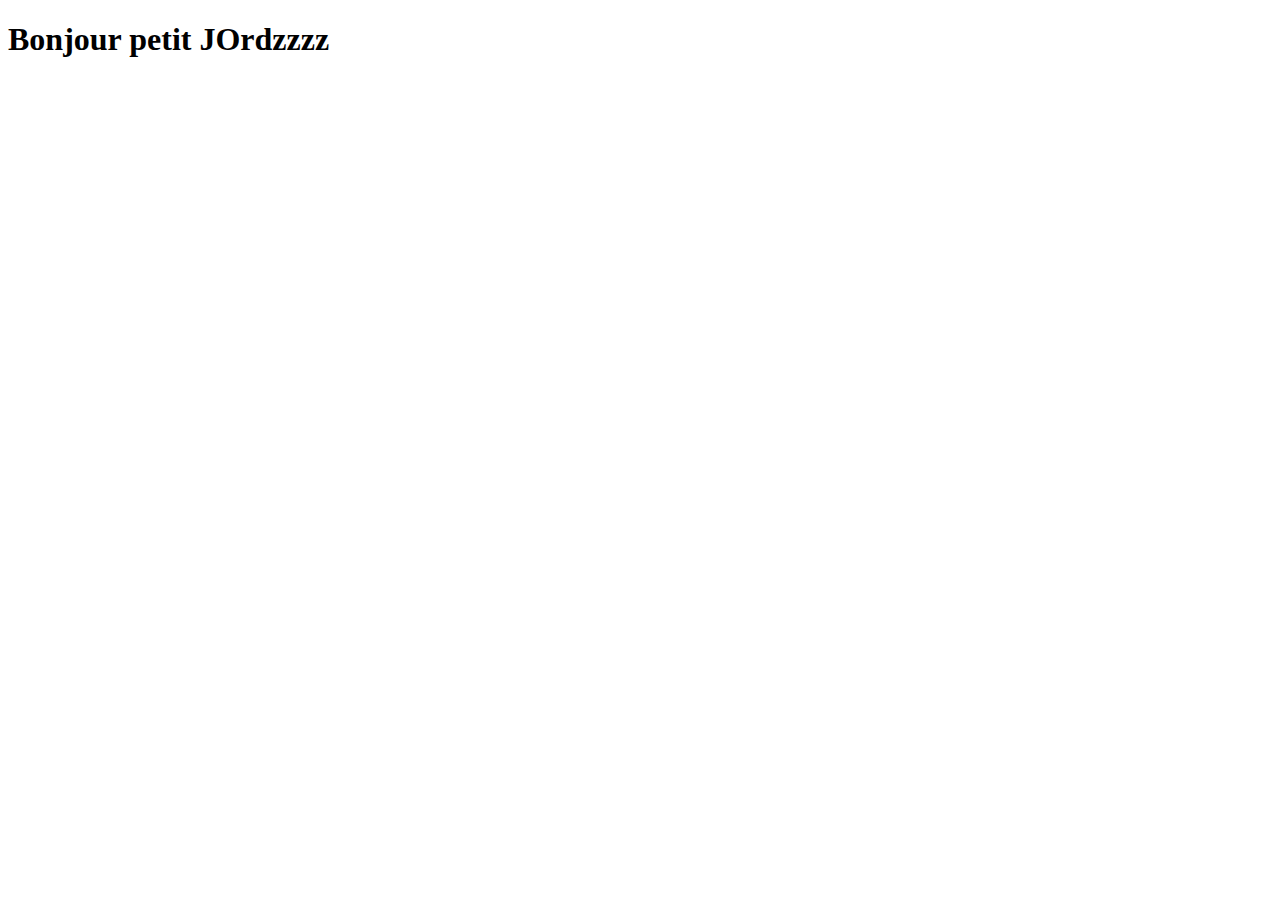
<file: TP2/index.html>
<!DOCTYPE html>
<html lang="en">
<head>
    <meta charset="UTF-8">
    <meta name="viewport" content="width=device-width, initial-scale=1.0">
    <title>Coucou le JOrdzzzz</title>
</head>
<body>
    <h1>Bonjour petit JOrdzzzz</h1>
</body>
</html>
</file>
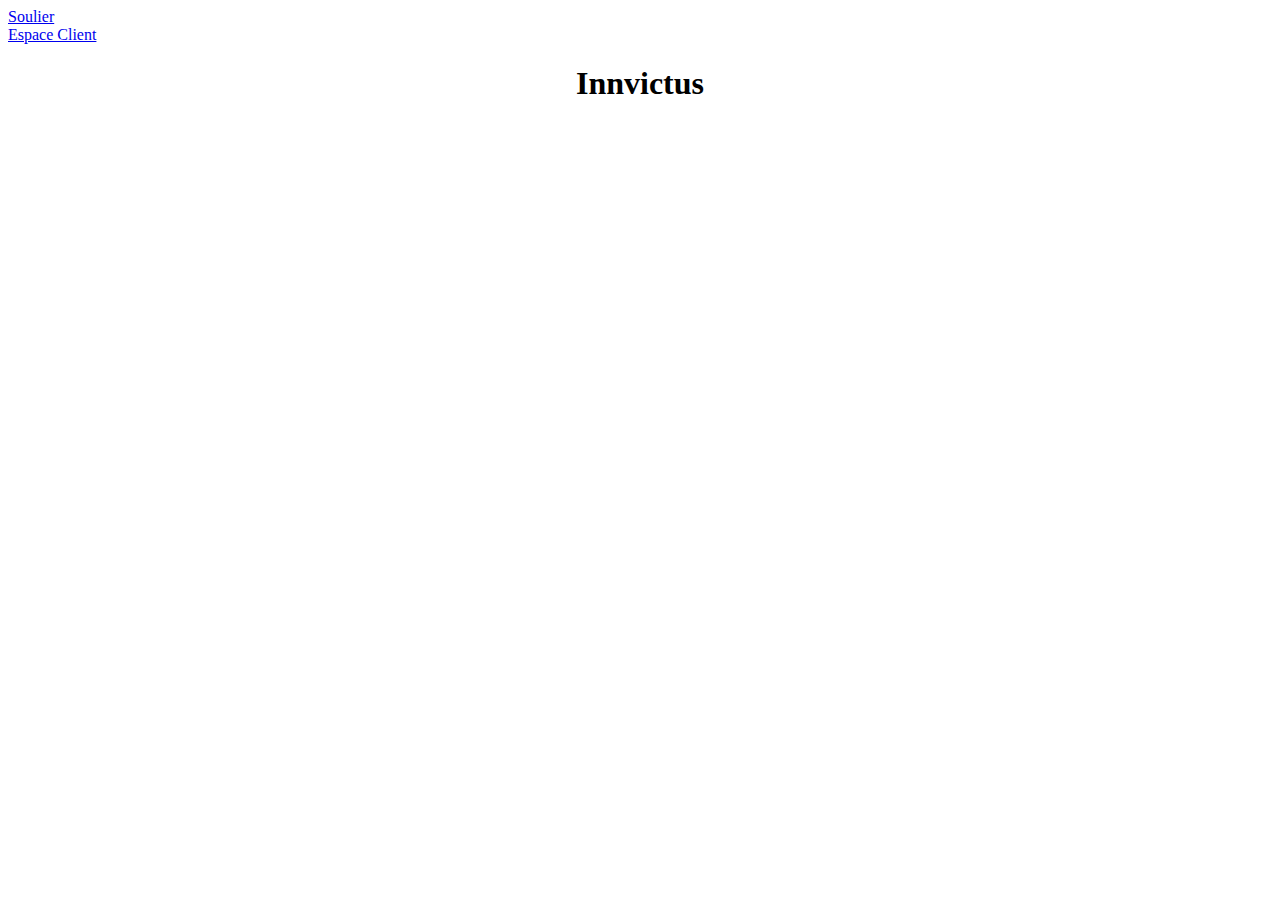
<file: TP2/HOME.html>
<!DOCTYPE html>
<html lang="en">

<head>
    <meta charset="UTF-8">
    <link rel="stylesheet" href="menu.css" />
    <meta name="viewport" content="width=device-width, initial-scale=1.0">
    <title>Page initiale</title>
</head>

<body>
    <nav>

        <ul>
            <li><a href="soulier.html">Soulier</a></li>
            <li><a href="client.html">Espace Client</a></li>
        </ul>
    </nav>




    <h1 style="text-align:center;">Innvictus</h1>


</body>

</html>
</file>
<file: TP2/menu.css>
nav ul{
    padding : 0px;
    margin: 0px;
    list-style-type: none;
}
</file>
